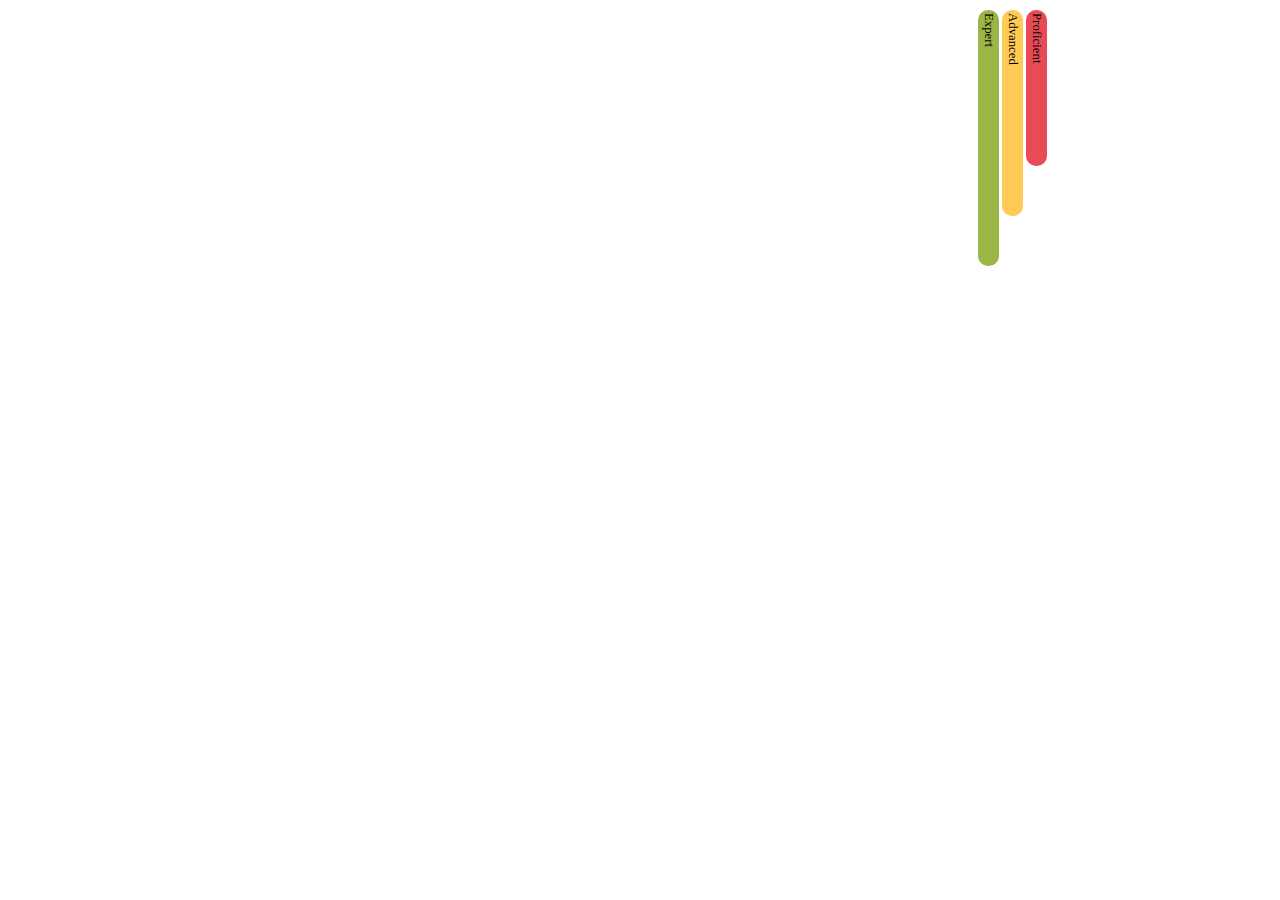
<file: key.htm>
<!doctype html>
<html lang=en>
<head>
	<meta charset=utf-8>
	<title>blah</title>
	
	<link rel="stylesheet" href="reset.css" type="text/css" media="screen" title="no title" charset="utf-8">
	<link rel="stylesheet" href="960.css" type="text/css" media="screen" title="no title" charset="utf-8">
	
	<style type="text/css" media="screen">
		#skills {
			position:relative;
		}
	
		#key {
			right:-50px;
			top:130px;
			height:20px;
			position:absolute;
			width:260px;
			-webkit-transform: rotate(90deg);
					-moz-transform: rotate(90deg);
		}
		
		.keyLine {
			-webkit-border-radius: 10px;
			-moz-border-radius: 10px;
			border-radius: 10px;
			padding:3px;
			margin-top:3px;
			
			font-size:.8em;
		}
		
		#prof {
			background-color:#e84b56;
			width:150px;
		}
		
		#adv {
			background-color:#ffcb54;
			width:200px;
		}
		
		#exp {
			background-color:#9bb645;
			width:250px;
		}
	</style>
</head>
<body>
	<div id='cont'>
		<div id='skills' class='container_12'>
			<div id='key'>
				<div id='prof' class='keyLine'>Proficient</div>
				<div id='adv' class='keyLine'>Advanced</div>
				<div id='exp' class='keyLine'>Expert</div>
			</div>
		</div>
	</div>
</body>
</html>
</file>
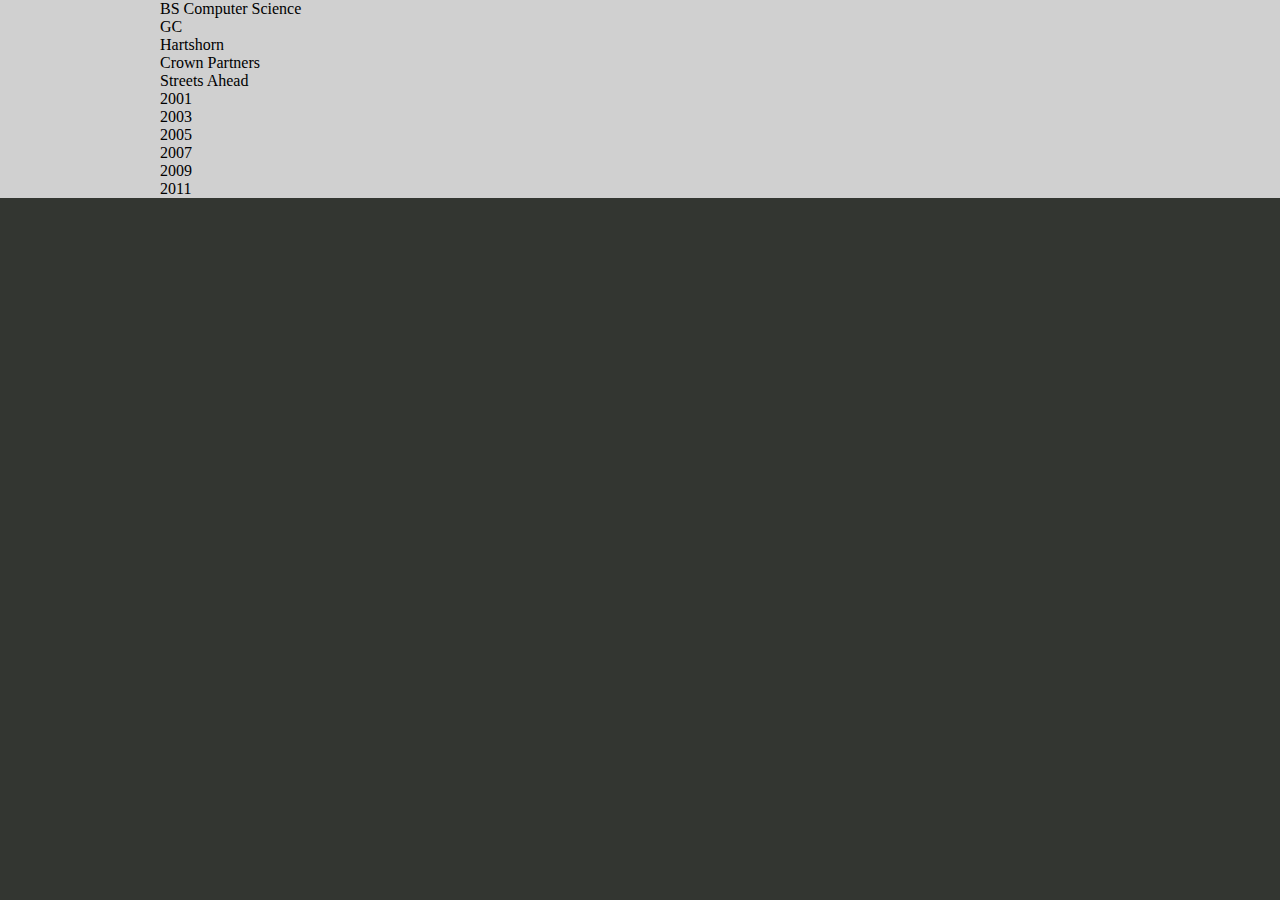
<file: timeline.htm>
<!doctype html>
<html lang=en>
<head>
	<meta charset=utf-8>
	<title>blah</title>
	
	<link rel="stylesheet" href="reset.css" type="text/css" media="screen" title="no title" charset="utf-8">
	<link rel="stylesheet" href="960.css" type="text/css" media="screen" title="no title" charset="utf-8">
	
	<style type="text/css" media="screen">
		body {
			background-color:#333631;
		}
		
		#timelinewrapper {
			background-color:#d0d0d0;
		}

	</style>
	
</head>
<body>
	<div id='timelinewrapper'>
		<div id='timeline' class='container_12'>
			<div class='line leftLine'></div>
			<div class='line rightLine'></div>
			
			<div id='bs' class='event eduevent'>BS Computer Science</div>
			<div id='grad' class='event eduevent'>GC</div>
			<div id='webdev' class='event workevent'>Hartshorn</div>
			<div id='crown' class='event eduevent'>Crown Partners</div>
			<div id='streets' class='event workevent'>Streets Ahead</div>
		</div>
	</div>
	
	<script type="text/javascript" charset="utf-8">
		var tl = document.getElementById('timeline');
		var start = 2001;
		for(var i = 0; i < 6; i++) {
			if(i < 5 && i > 0) {
				var line = 	document.createElement('div');
				line.className = 'line';
				line.style.left = i*192 + 'px';
				tl.appendChild(line);
			}
			
			var bottomLine = document.createElement('div');
			bottomLine.className = 'bottomLine';
			bottomLine.style.left = i*192 + 'px';
			tl.appendChild(bottomLine);
			
			var label = document.createElement('div');
			label.innerText = start + "";
			start += 2;
			label.className = 'label';
			label.style.left = ((i*192) - 25) + 'px';
			tl.appendChild(label)
		}

	</script>
	
</body>
</html>
</file>
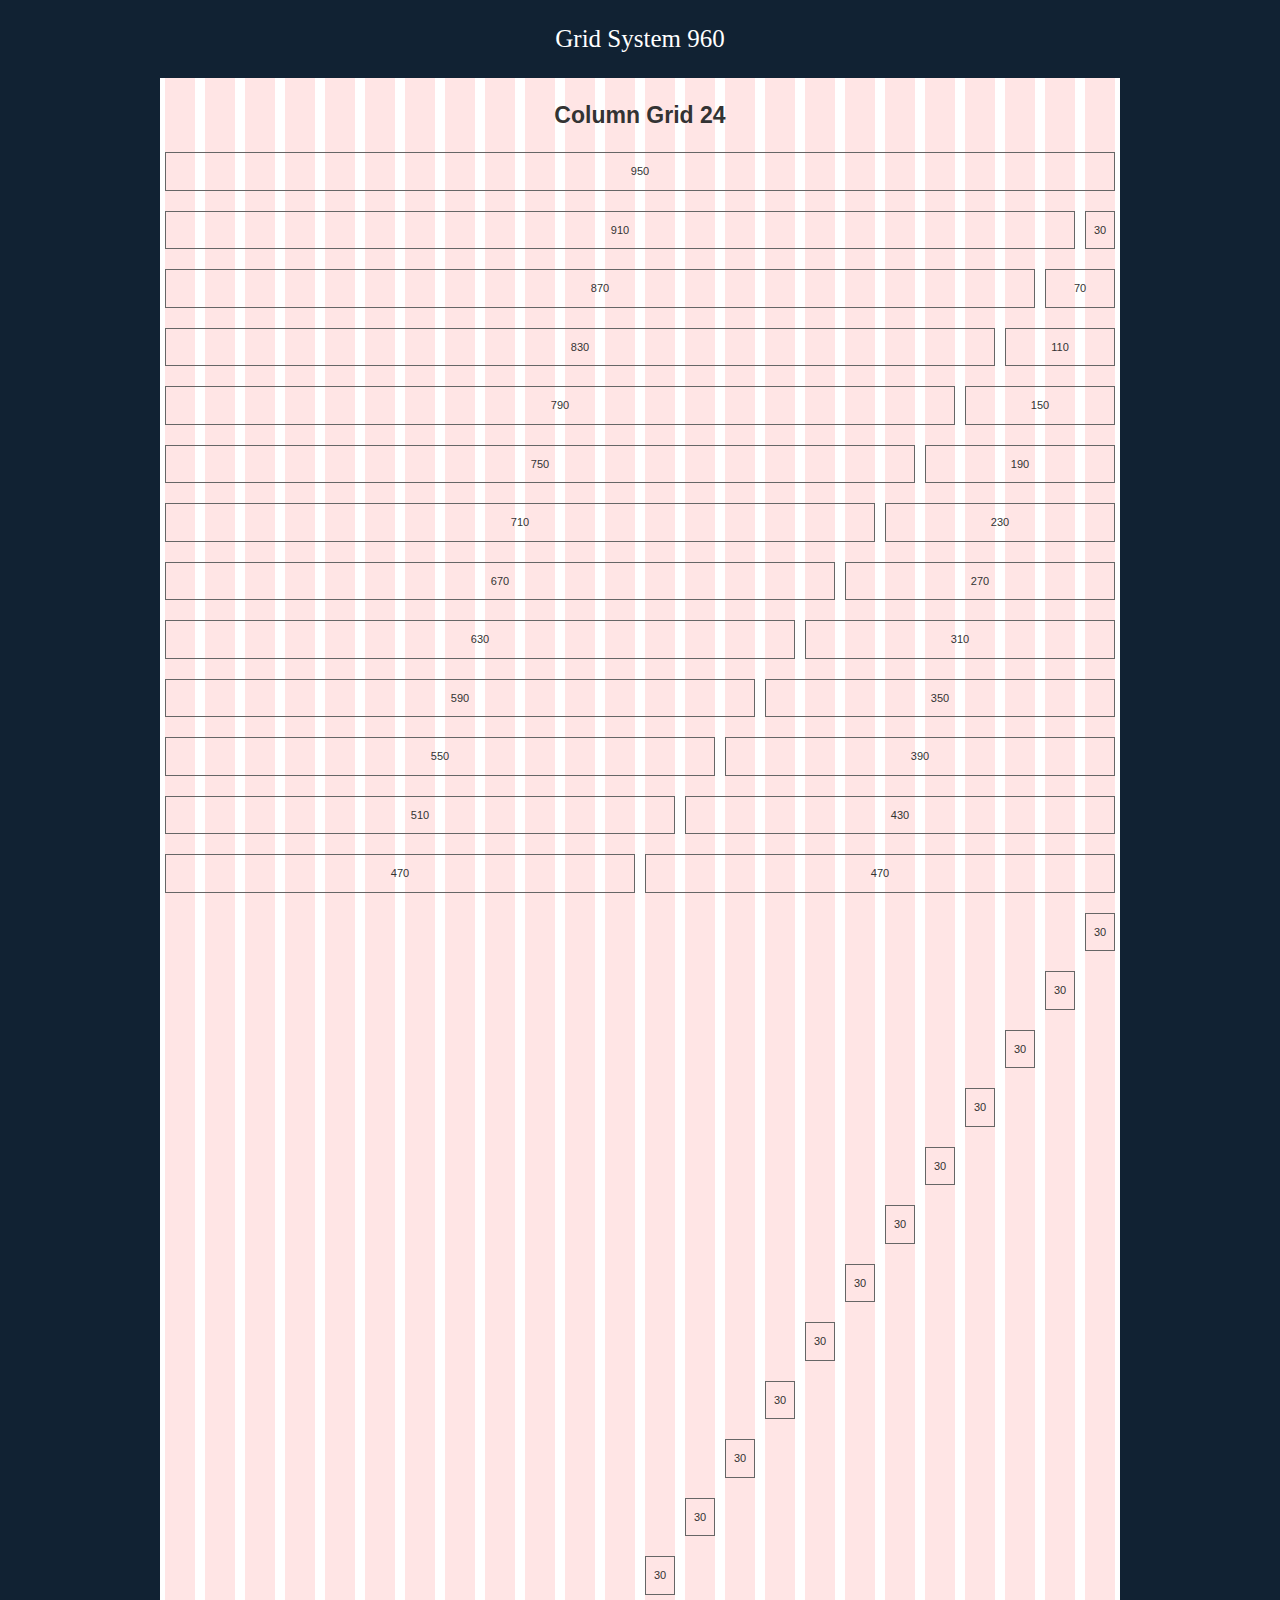
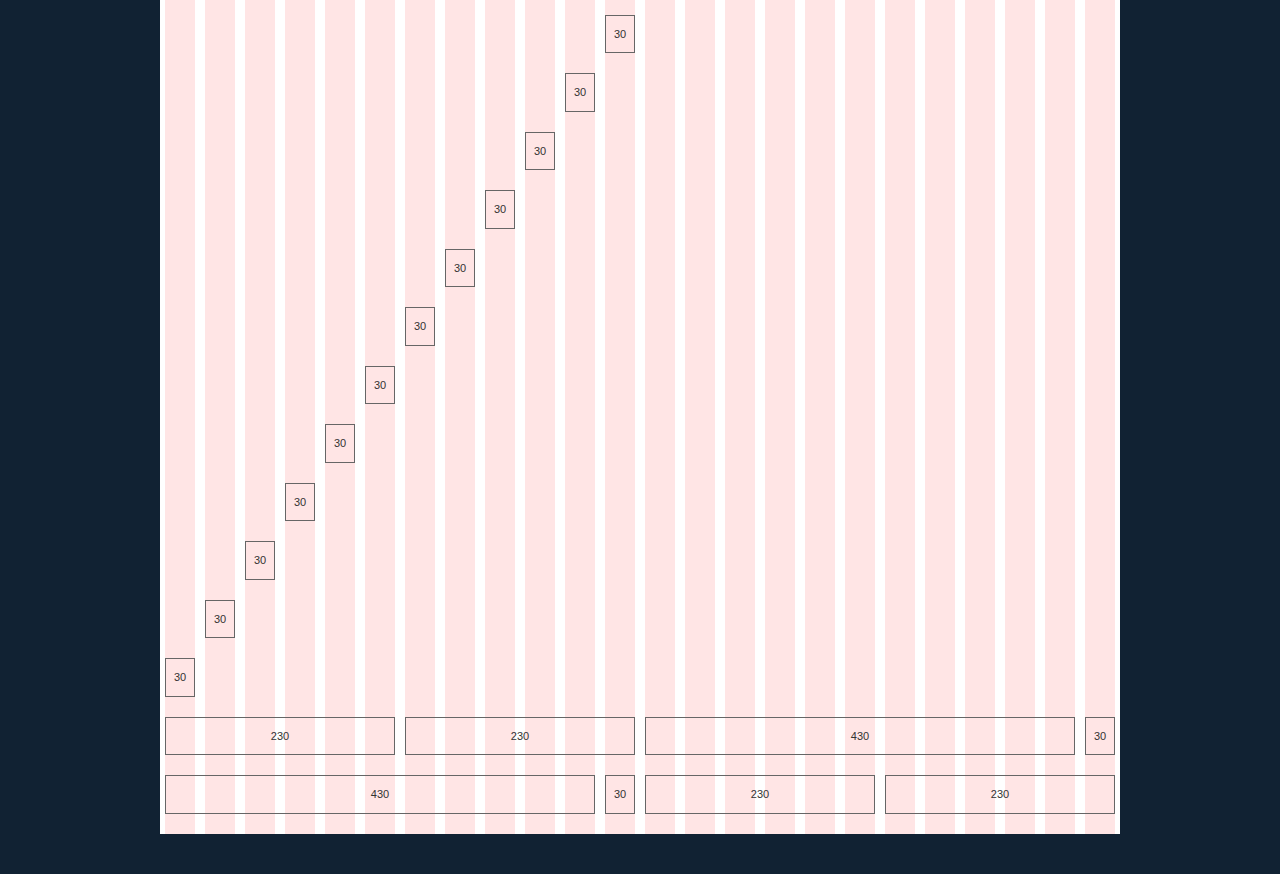
<file: nathansmith-960-Grid-System-8f3f49f/code/demo_24_col_rtl.html>
<!DOCTYPE html>
<html lang="en" dir="rtl">
<head>
<meta charset="utf-8" />
<title>960 Grid System &mdash; Demo</title>
<link rel="stylesheet" href="css/reset_rtl.css" />
<link rel="stylesheet" href="css/text_rtl.css" />
<link rel="stylesheet" href="css/960_24_col_rtl.css" />
<link rel="stylesheet" href="css/demo.css" />
</head>
<body>
<h1>
  <a href="http://960.gs/">960 Grid System</a>
</h1>
<div class="container_24">
  <h2>
    24 Column Grid
  </h2>
  <div class="grid_24">
    <p>
      950
    </p>
  </div>
  <!-- end .grid_24 -->
  <div class="clear"></div>
  <div class="grid_1">
    <p>
      30
    </p>
  </div>
  <!-- end .grid_1 -->
  <div class="grid_23">
    <p>
      910
    </p>
  </div>
  <!-- end .grid_23 -->
  <div class="clear"></div>
  <div class="grid_2">
    <p>
      70
    </p>
  </div>
  <!-- end .grid_2 -->
  <div class="grid_22">
    <p>
      870
    </p>
  </div>
  <!-- end .grid_2 -->
  <div class="clear"></div>
  <div class="grid_3">
    <p>
      110
    </p>
  </div>
  <!-- end .grid_3 -->
  <div class="grid_21">
    <p>
      830
    </p>
  </div>
  <!-- end .grid_21 -->
  <div class="clear"></div>
  <div class="grid_4">
    <p>
      150
    </p>
  </div>
  <!-- end .grid_4 -->
  <div class="grid_20">
    <p>
      790
    </p>
  </div>
  <!-- end .grid_20 -->
  <div class="clear"></div>
  <div class="grid_5">
    <p>
      190
    </p>
  </div>
  <!-- end .grid_5 -->
  <div class="grid_19">
    <p>
      750
    </p>
  </div>
  <!-- end .grid_19 -->
  <div class="clear"></div>
  <div class="grid_6">
    <p>
      230
    </p>
  </div>
  <!-- end .grid_6 -->
  <div class="grid_18">
    <p>
      710
    </p>
  </div>
  <!-- end .grid_18 -->
  <div class="clear"></div>
  <div class="grid_7">
    <p>
      270
    </p>
  </div>
  <!-- end .grid_7 -->
  <div class="grid_17">
    <p>
      670
    </p>
  </div>
  <!-- end .grid_17 -->
  <div class="clear"></div>
  <div class="grid_8">
    <p>
      310
    </p>
  </div>
  <!-- end .grid_8 -->
  <div class="grid_16">
    <p>
      630
    </p>
  </div>
  <!-- end .grid_16 -->
  <div class="clear"></div>
  <div class="grid_9">
    <p>
      350
    </p>
  </div>
  <!-- end .grid_9 -->
  <div class="grid_15">
    <p>
      590
    </p>
  </div>
  <!-- end .grid_15 -->
  <div class="clear"></div>
  <div class="grid_10">
    <p>
      390
    </p>
  </div>
  <!-- end .grid_10 -->
  <div class="grid_14">
    <p>
      550
    </p>
  </div>
  <!-- end .grid_14 -->
  <div class="clear"></div>
  <div class="grid_11">
    <p>
      430
    </p>
  </div>
  <!-- end .grid_11 -->
  <div class="grid_13">
    <p>
      510
    </p>
  </div>
  <!-- end .grid_13 -->
  <div class="clear"></div>
  <div class="grid_12">
    <p>
      470
    </p>
  </div>
  <!-- end .grid_12 -->
  <div class="grid_12">
    <p>
      470
    </p>
  </div>
  <!-- end .grid_12 -->
  <div class="clear"></div>
  <div class="grid_1 suffix_23">
    <p>
      30
    </p>
  </div>
  <!-- end .grid_1.suffix_23 -->
  <div class="clear"></div>
  <div class="grid_1 prefix_1 suffix_22">
    <p>
      30
    </p>
  </div>
  <!-- end .grid_1.prefix_1.suffix_22 -->
  <div class="clear"></div>
  <div class="grid_1 prefix_2 suffix_21">
    <p>
      30
    </p>
  </div>
  <!-- end .grid_1.prefix_2.suffix_21 -->
  <div class="clear"></div>
  <div class="grid_1 prefix_3 suffix_20">
    <p>
      30
    </p>
  </div>
  <!-- end .grid_1.prefix_3.suffix_20 -->
  <div class="clear"></div>
  <div class="grid_1 prefix_4 suffix_19">
    <p>
      30
    </p>
  </div>
  <!-- end .grid_1.prefix_4.suffix_19 -->
  <div class="clear"></div>
  <div class="grid_1 prefix_5 suffix_18">
    <p>
      30
    </p>
  </div>
  <!-- end .grid_1.prefix_5.suffix_18 -->
  <div class="clear"></div>
  <div class="grid_1 prefix_6 suffix_17">
    <p>
      30
    </p>
  </div>
  <!-- end .grid_1.prefix_6.suffix_17 -->
  <div class="clear"></div>
  <div class="grid_1 prefix_7 suffix_16">
    <p>
      30
    </p>
  </div>
  <!-- end .grid_1.prefix_7.suffix_16 -->
  <div class="clear"></div>
  <div class="grid_1 prefix_8 suffix_15">
    <p>
      30
    </p>
  </div>
  <!-- end .grid_1.prefix_8.suffix_15 -->
  <div class="clear"></div>
  <div class="grid_1 prefix_9 suffix_14">
    <p>
      30
    </p>
  </div>
  <!-- end .grid_1.prefix_9.suffix_14 -->
  <div class="clear"></div>
  <div class="grid_1 prefix_10 suffix_13">
    <p>
      30
    </p>
  </div>
  <!-- end .grid_1.prefix_10.suffix_13 -->
  <div class="clear"></div>
  <div class="grid_1 prefix_11 suffix_12">
    <p>
      30
    </p>
  </div>
  <!-- end .grid_1.prefix_11.suffix_12 -->
  <div class="grid_1 prefix_12 suffix_11">
    <p>
      30
    </p>
  </div>
  <!-- end .grid_1.prefix_12.suffix_11 -->
  <div class="clear"></div>
  <div class="grid_1 prefix_13 suffix_10">
    <p>
      30
    </p>
  </div>
  <!-- end .grid_1.prefix_13.suffix_10 -->
  <div class="clear"></div>
  <div class="grid_1 prefix_14 suffix_9">
    <p>
      30
    </p>
  </div>
  <!-- end .grid_1.prefix_14.suffix_9 -->
  <div class="clear"></div>
  <div class="grid_1 prefix_15 suffix_8">
    <p>
      30
    </p>
  </div>
  <!-- end .grid_1.prefix_15.suffix_8 -->
  <div class="clear"></div>
  <div class="grid_1 prefix_16 suffix_7">
    <p>
      30
    </p>
  </div>
  <!-- end .grid_1.prefix_16.suffix_7 -->
  <div class="clear"></div>
  <div class="grid_1 prefix_17 suffix_6">
    <p>
      30
    </p>
  </div>
  <!-- end .grid_1.prefix_17.suffix_6 -->
  <div class="clear"></div>
  <div class="grid_1 prefix_18 suffix_5">
    <p>
      30
    </p>
  </div>
  <!-- end .grid_1.prefix_18.suffix_5 -->
  <div class="clear"></div>
  <div class="grid_1 prefix_19 suffix_4">
    <p>
      30
    </p>
  </div>
  <!-- end .grid_1.prefix_19.suffix_4 -->
  <div class="clear"></div>
  <div class="grid_1 prefix_20 suffix_3">
    <p>
      30
    </p>
  </div>
  <!-- end .grid_1.prefix_20.suffix_3 -->
  <div class="clear"></div>
  <div class="grid_1 prefix_21 suffix_2">
    <p>
      30
    </p>
  </div>
  <!-- end .grid_1.prefix_21.suffix_2 -->
  <div class="clear"></div>
  <div class="grid_1 prefix_22 suffix_1">
    <p>
      30
    </p>
  </div>
  <!-- end .grid_1.prefix_22.suffix_1 -->
  <div class="clear"></div>
  <div class="grid_1 prefix_23">
    <p>
      30
    </p>
  </div>
  <!-- end .grid_1.prefix_23 -->
  <div class="clear"></div>
  <div class="grid_12 push_12">
    <div class="grid_6 alpha">
      <p>
        230
      </p>
    </div>
    <!-- end .grid_6.alpha -->
    <div class="grid_6 omega">
      <p>
        230
      </p>
    </div>
    <!-- end .grid_6.omega -->
    <div class="clear"></div>
    <div class="grid_1 alpha">
      <p>
        30
      </p>
    </div>
    <!-- end .grid_1.alpha -->
    <div class="grid_11 omega">
      <p>
        430
      </p>
    </div>
    <!-- end .grid_11.omega -->
  </div>
  <!-- end .grid_12.push_12 -->
  <div class="grid_12 pull_12">
    <div class="grid_1 alpha">
      <p>
        30
      </p>
    </div>
    <!-- end .grid_1.alpha -->
    <div class="grid_11 omega">
      <p>
        430
      </p>
    </div>
    <!-- end .grid_11.omega -->
    <div class="clear"></div>
    <div class="grid_6 alpha">
      <p>
        230
      </p>
    </div>
    <!-- end .grid_6.alpha -->
    <div class="grid_6 omega">
      <p>
        230
      </p>
    </div>
    <!-- end .grid_6.omega -->
  </div>
  <!-- end .grid_12.pull_12 -->
</div>
<!-- end .container_24 -->
</body>
</html>
</file>
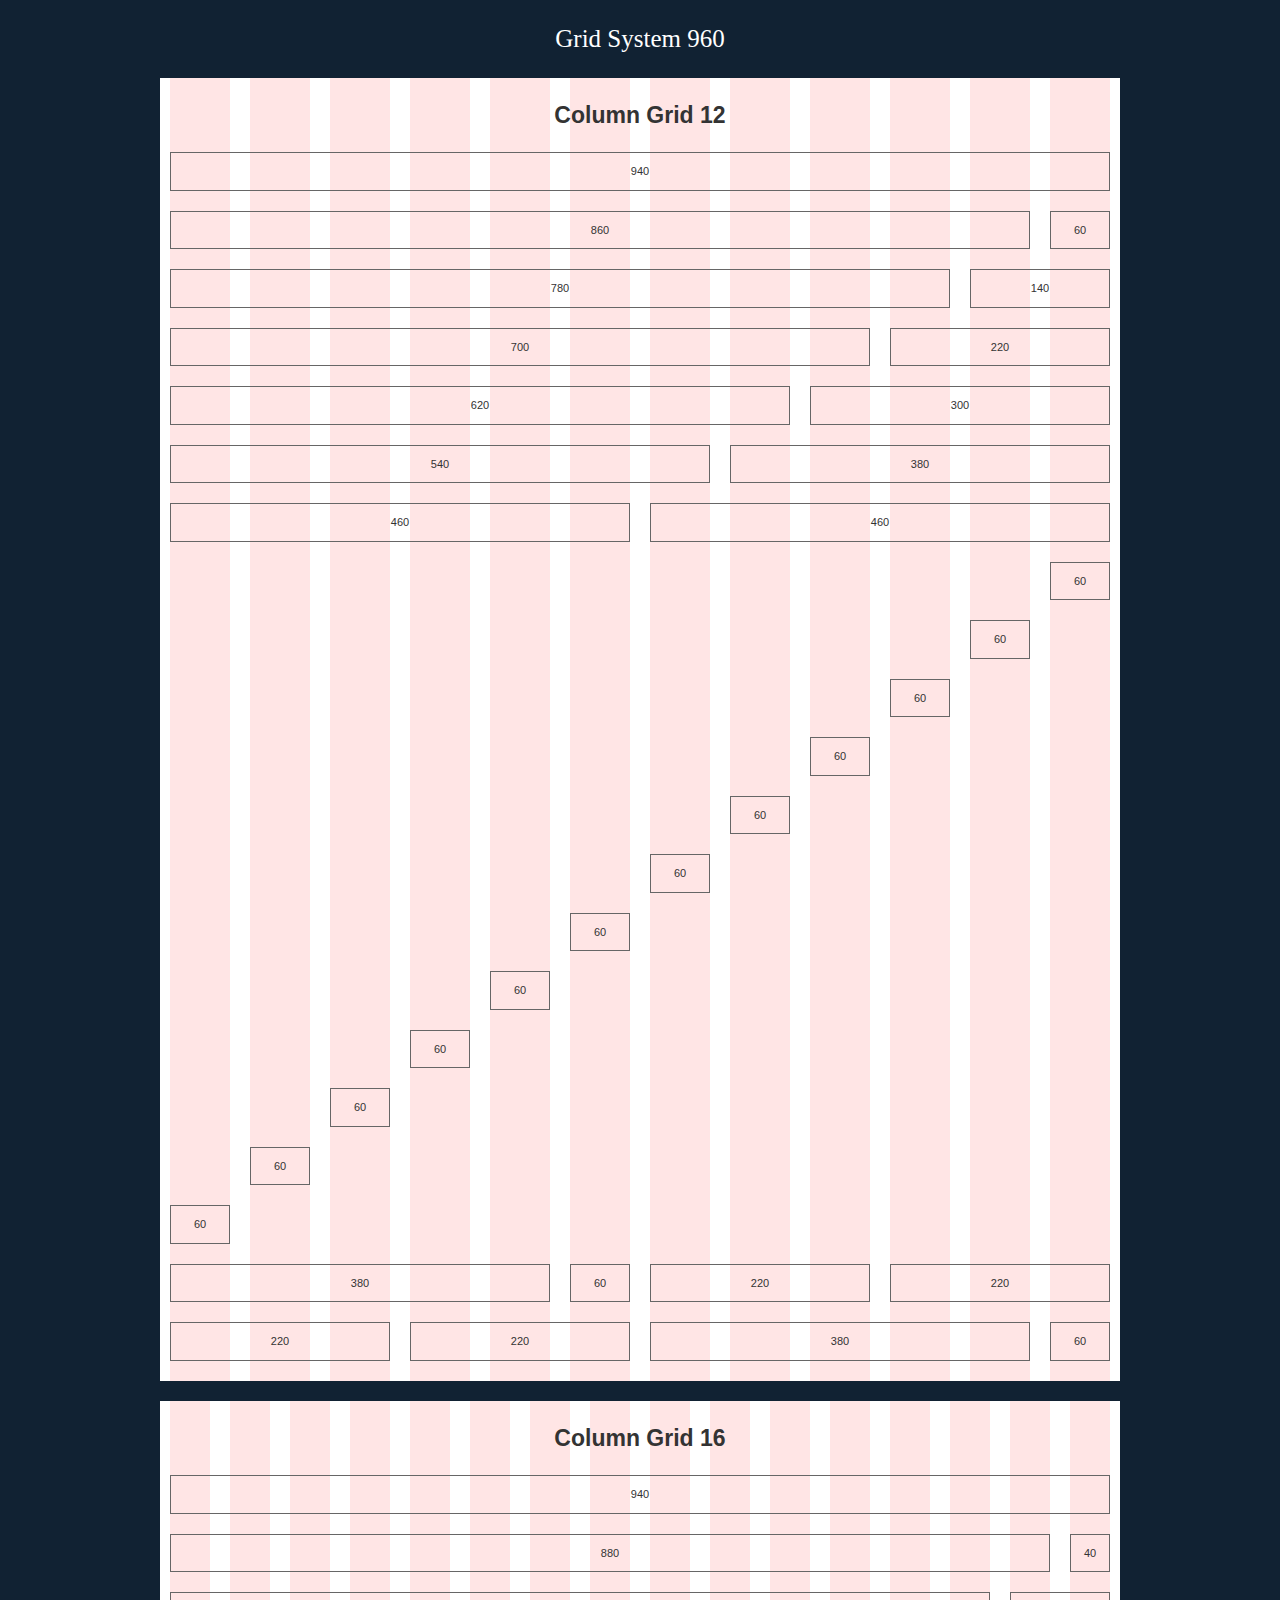
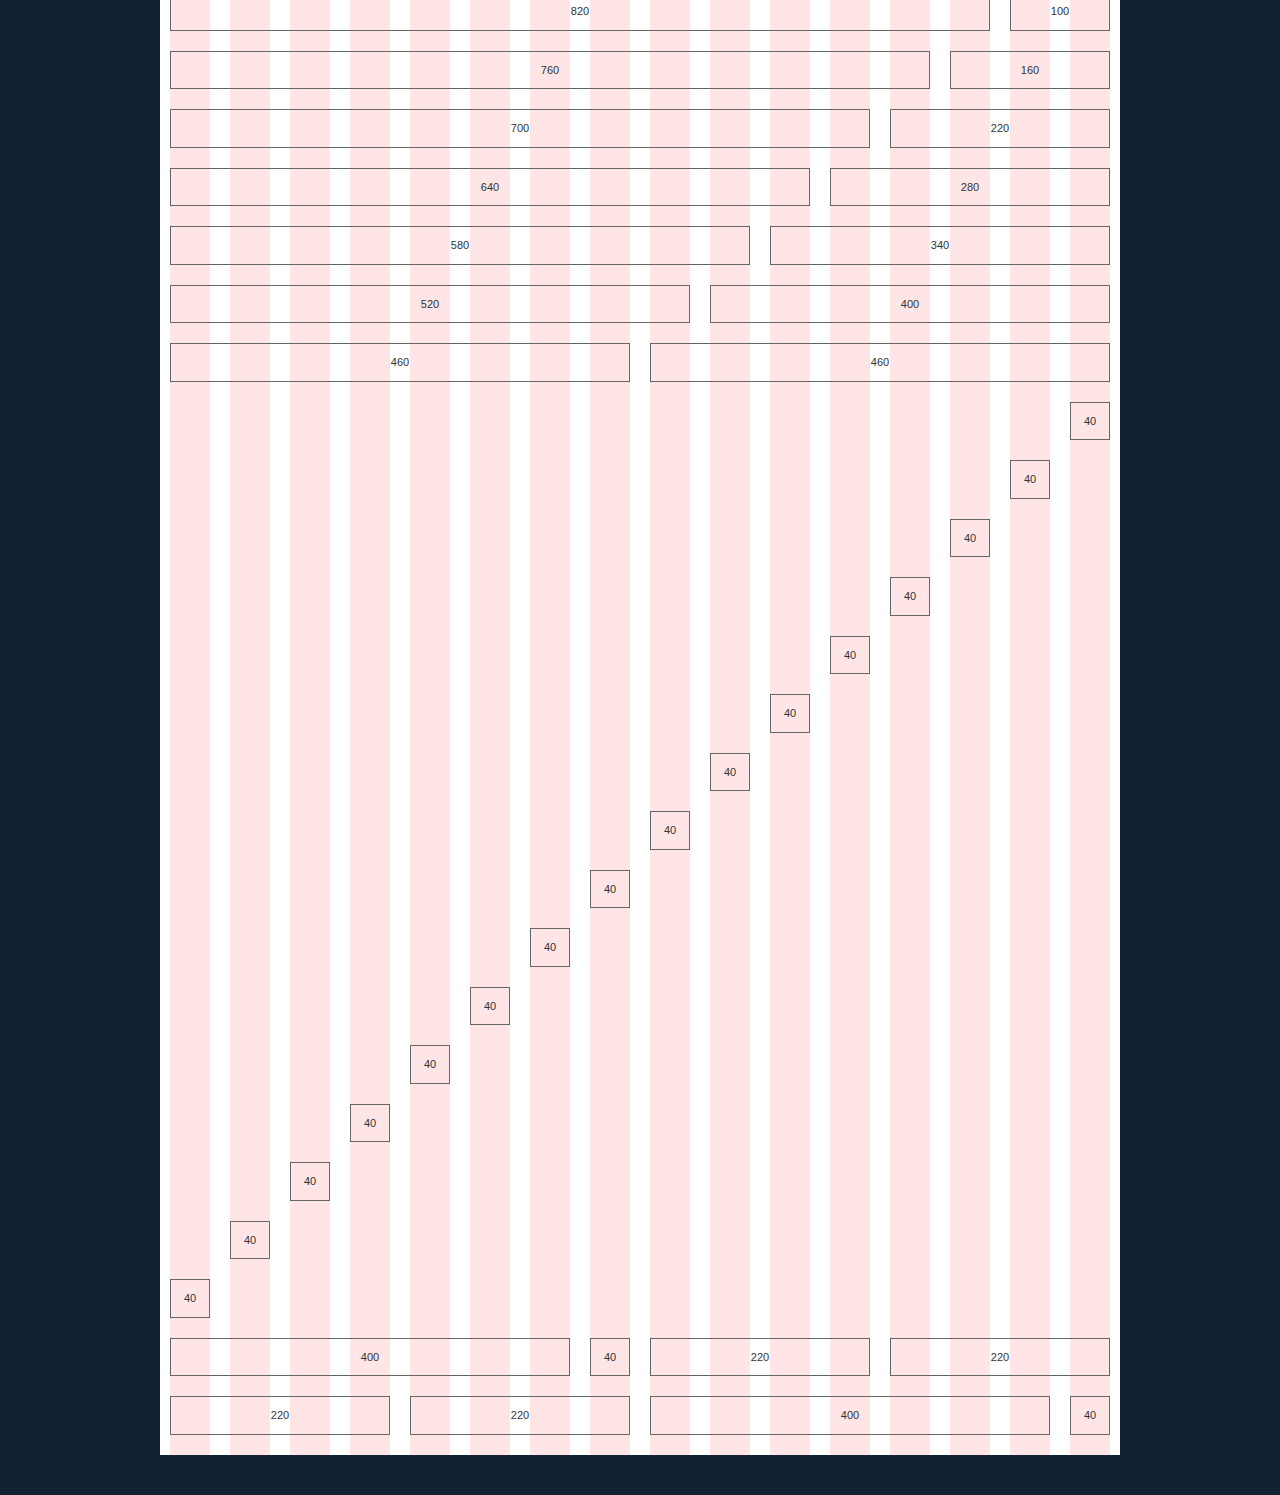
<file: nathansmith-960-Grid-System-8f3f49f/code/demo_rtl.html>
<!DOCTYPE html>
<html lang="en" dir="rtl">
<head>
<meta charset="utf-8" />
<title>960 Grid System &mdash; Demo</title>
<link rel="stylesheet" href="css/reset_rtl.css" />
<link rel="stylesheet" href="css/text_rtl.css" />
<link rel="stylesheet" href="css/960_rtl.css" />
<link rel="stylesheet" href="css/demo.css" />
</head>
<body>
<h1>
  <a href="http://960.gs/">960 Grid System</a>
</h1>
<div class="container_12">
  <h2>
    12 Column Grid
  </h2>
  <div class="grid_12">
    <p>
      940
    </p>
  </div>
  <!-- end .grid_12 -->
  <div class="clear"></div>
  <div class="grid_1">
    <p>
      60
    </p>
  </div>
  <!-- end .grid_1 -->
  <div class="grid_11">
    <p>
      860
    </p>
  </div>
  <!-- end .grid_11 -->
  <div class="clear"></div>
  <div class="grid_2">
    <p>
      140
    </p>
  </div>
  <!-- end .grid_2 -->
  <div class="grid_10">
    <p>
      780
    </p>
  </div>
  <!-- end .grid_10 -->
  <div class="clear"></div>
  <div class="grid_3">
    <p>
      220
    </p>
  </div>
  <!-- end .grid_3 -->
  <div class="grid_9">
    <p>
      700
    </p>
  </div>
  <!-- end .grid_9 -->
  <div class="clear"></div>
  <div class="grid_4">
    <p>
      300
    </p>
  </div>
  <!-- end .grid_4 -->
  <div class="grid_8">
    <p>
      620
    </p>
  </div>
  <!-- end .grid_8 -->
  <div class="clear"></div>
  <div class="grid_5">
    <p>
      380
    </p>
  </div>
  <!-- end .grid_5 -->
  <div class="grid_7">
    <p>
      540
    </p>
  </div>
  <!-- end .grid_7 -->
  <div class="clear"></div>
  <div class="grid_6">
    <p>
      460
    </p>
  </div>
  <!-- end .grid_6 -->
  <div class="grid_6">
    <p>
      460
    </p>
  </div>
  <!-- end .grid_6 -->
  <div class="clear"></div>
  <div class="grid_1 suffix_11">
    <p>
      60
    </p>
  </div>
  <!-- end .grid_1.suffix_11 -->
  <div class="clear"></div>
  <div class="grid_1 prefix_1 suffix_10">
    <p>
      60
    </p>
  </div>
  <!-- end .grid_1.prefix_1.suffix_10 -->
  <div class="clear"></div>
  <div class="grid_1 prefix_2 suffix_9">
    <p>
      60
    </p>
  </div>
  <!-- end .grid_1.prefix_2.suffix_9 -->
  <div class="clear"></div>
  <div class="grid_1 prefix_3 suffix_8">
    <p>
      60
    </p>
  </div>
  <!-- end .grid_1.prefix_3.suffix_8 -->
  <div class="clear"></div>
  <div class="grid_1 prefix_4 suffix_7">
    <p>
      60
    </p>
  </div>
  <!-- end .grid_1.prefix_4.suffix_7 -->
  <div class="clear"></div>
  <div class="grid_1 prefix_5 suffix_6">
    <p>
      60
    </p>
  </div>
  <!-- end .grid_1.prefix_5.suffix_6 -->
  <div class="clear"></div>
  <div class="grid_1 prefix_6 suffix_5">
    <p>
      60
    </p>
  </div>
  <!-- end .grid_1.prefix_6.suffix_5 -->
  <div class="clear"></div>
  <div class="grid_1 prefix_7 suffix_4">
    <p>
      60
    </p>
  </div>
  <!-- end .grid_1.prefix_7.suffix_4 -->
  <div class="clear"></div>
  <div class="grid_1 prefix_8 suffix_3">
    <p>
      60
    </p>
  </div>
  <!-- end .grid_1.prefix_8.suffix_3 -->
  <div class="clear"></div>
  <div class="grid_1 prefix_9 suffix_2">
    <p>
      60
    </p>
  </div>
  <!-- end .grid_1.prefix_9.suffix_2 -->
  <div class="clear"></div>
  <div class="grid_1 prefix_10 suffix_1">
    <p>
      60
    </p>
  </div>
  <!-- end .grid_1.prefix_10.suffix_1 -->
  <div class="clear"></div>
  <div class="grid_1 prefix_11">
    <p>
      60
    </p>
  </div>
  <!-- end .grid_1.prefix_11 -->
  <div class="clear"></div>
  <div class="grid_6 push_6">
    <div class="grid_1 alpha">
      <p>
        60
      </p>
    </div>
    <!-- end .grid_1.alpha -->
    <div class="grid_5 omega">
      <p>
        380
      </p>
    </div>
    <!-- end .grid_5.omega -->
    <div class="clear"></div>
    <div class="grid_3 alpha">
      <p>
        220
      </p>
    </div>
    <!-- end .grid_3.alpha -->
    <div class="grid_3 omega">
      <p>
        220
      </p>
    </div>
    <!-- end .grid_3.omega -->
  </div>
  <!-- end .grid_6.push_6 -->
  <div class="grid_6 pull_6">
    <div class="grid_3 alpha">
      <p>
        220
      </p>
    </div>
    <!-- end .grid_3.alpha -->
    <div class="grid_3 omega">
      <p>
        220
      </p>
    </div>
    <!-- end .grid_3.omega -->
    <div class="clear"></div>
    <div class="grid_1 alpha">
      <p>
        60
      </p>
    </div>
    <!-- end .grid_1.alpha -->
    <div class="grid_5 omega">
      <p>
        380
      </p>
    </div>
    <!-- end .grid_5.omega -->
  </div>
  <!-- end .grid_6.pull_6 -->
</div>
<!-- end .container_12 -->
<div class="container_16">
  <h2>
    16 Column Grid
  </h2>
  <div class="grid_16">
    <p>
      940
    </p>
  </div>
  <!-- end .grid_16 -->
  <div class="clear"></div>
  <div class="grid_1">
    <p>
      40
    </p>
  </div>
  <!-- end .grid_1 -->
  <div class="grid_15">
    <p>
      880
    </p>
  </div>
  <!-- end .grid_15 -->
  <div class="clear"></div>
  <div class="grid_2">
    <p>
      100
    </p>
  </div>
  <!-- end .grid_2 -->
  <div class="grid_14">
    <p>
      820
    </p>
  </div>
  <!-- end .grid_14 -->
  <div class="clear"></div>
  <div class="grid_3">
    <p>
      160
    </p>
  </div>
  <!-- end .grid_3 -->
  <div class="grid_13">
    <p>
      760
    </p>
  </div>
  <!-- end .grid_13 -->
  <div class="clear"></div>
  <div class="grid_4">
    <p>
      220
    </p>
  </div>
  <!-- end .grid_4 -->
  <div class="grid_12">
    <p>
      700
    </p>
  </div>
  <!-- end .grid_12 -->
  <div class="clear"></div>
  <div class="grid_5">
    <p>
      280
    </p>
  </div>
  <!-- end .grid_5 -->
  <div class="grid_11">
    <p>
      640
    </p>
  </div>
  <!-- end .grid_11 -->
  <div class="clear"></div>
  <div class="grid_6">
    <p>
      340
    </p>
  </div>
  <!-- end .grid_6 -->
  <div class="grid_10">
    <p>
      580
    </p>
  </div>
  <!-- end .grid_10 -->
  <div class="clear"></div>
  <div class="grid_7">
    <p>
      400
    </p>
  </div>
  <!-- end .grid_7 -->
  <div class="grid_9">
    <p>
      520
    </p>
  </div>
  <!-- end .grid_9 -->
  <div class="clear"></div>
  <div class="grid_8">
    <p>
      460
    </p>
  </div>
  <!-- end .grid_8 -->
  <div class="grid_8">
    <p>
      460
    </p>
  </div>
  <!-- end .grid_8 -->
  <div class="clear"></div>
  <div class="grid_1 suffix_15">
    <p>
      40
    </p>
  </div>
  <!-- end .grid_1.suffix_15 -->
  <div class="clear"></div>
  <div class="grid_1 prefix_1 suffix_14">
    <p>
      40
    </p>
  </div>
  <!-- end .grid_1.prefix_1.suffix_14 -->
  <div class="clear"></div>
  <div class="grid_1 prefix_2 suffix_13">
    <p>
      40
    </p>
  </div>
  <!-- end .grid_1.prefix_2.suffix_13 -->
  <div class="clear"></div>
  <div class="grid_1 prefix_3 suffix_12">
    <p>
      40
    </p>
  </div>
  <!-- end .grid_1.prefix_3.suffix_12 -->
  <div class="clear"></div>
  <div class="grid_1 prefix_4 suffix_11">
    <p>
      40
    </p>
  </div>
  <!-- end .grid_1.prefix_4.suffix_11 -->
  <div class="clear"></div>
  <div class="grid_1 prefix_5 suffix_10">
    <p>
      40
    </p>
  </div>
  <!-- end .grid_1.prefix_5.suffix_10 -->
  <div class="clear"></div>
  <div class="grid_1 prefix_6 suffix_9">
    <p>
      40
    </p>
  </div>
  <!-- end .grid_1.prefix_6.suffix_9 -->
  <div class="clear"></div>
  <div class="grid_1 prefix_7 suffix_8">
    <p>
      40
    </p>
  </div>
  <!-- end .grid_1.prefix_7.suffix_8 -->
  <div class="clear"></div>
  <div class="grid_1 prefix_8 suffix_7">
    <p>
      40
    </p>
  </div>
  <!-- end .grid_1.prefix_8.suffix_7 -->
  <div class="clear"></div>
  <div class="grid_1 prefix_9 suffix_6">
    <p>
      40
    </p>
  </div>
  <!-- end .grid_1.prefix_9.suffix_6 -->
  <div class="clear"></div>
  <div class="grid_1 prefix_10 suffix_5">
    <p>
      40
    </p>
  </div>
  <!-- end .grid_1.prefix_10.suffix_5 -->
  <div class="clear"></div>
  <div class="grid_1 prefix_11 suffix_4">
    <p>
      40
    </p>
  </div>
  <!-- end .grid_1.prefix_11.suffix_4 -->
  <div class="clear"></div>
  <div class="grid_1 prefix_12 suffix_3">
    <p>
      40
    </p>
  </div>
  <!-- end .grid_1.prefix_12.suffix_3 -->
  <div class="clear"></div>
  <div class="grid_1 prefix_13 suffix_2">
    <p>
      40
    </p>
  </div>
  <!-- end .grid_1.prefix_13.suffix_2 -->
  <div class="clear"></div>
  <div class="grid_1 prefix_14 suffix_1">
    <p>
      40
    </p>
  </div>
  <!-- end .grid_1.prefix_14.suffix_1 -->
  <div class="clear"></div>
  <div class="grid_1 prefix_15">
    <p>
      40
    </p>
  </div>
  <!-- end .grid_1.prefix_15 -->
  <div class="clear"></div>
  <div class="grid_8 push_8">
    <div class="grid_1 alpha">
      <p>
        40
      </p>
    </div>
    <!-- end .grid_1.alpha -->
    <div class="grid_7 omega">
      <p>
        400
      </p>
    </div>
    <!-- end .grid_7.omega -->
    <div class="clear"></div>
    <div class="grid_4 alpha">
      <p>
        220
      </p>
    </div>
    <!-- end .grid_4.alpha -->
    <div class="grid_4 omega">
      <p>
        220
      </p>
    </div>
    <!-- end .grid_4.omega -->
  </div>
  <!-- end .grid_8.push_8 -->
  <div class="grid_8 pull_8">
    <div class="grid_4 alpha">
      <p>
        220
      </p>
    </div>
    <!-- end .grid_4.alpha -->
    <div class="grid_4 omega">
      <p>
        220
      </p>
    </div>
    <!-- end .grid_4.omega -->
    <div class="clear"></div>
    <div class="grid_1 alpha">
      <p>
        40
      </p>
    </div>
    <!-- end .grid_1.alpha -->
    <div class="grid_7 omega">
      <p>
        400
      </p>
    </div>
    <!-- end .grid_7.omega -->
  </div>
  <!-- end .grid_8.pull_8 -->
</div>
<!-- end .container_16 -->
</body>
</html>
</file>
<file: 960.css>
/*
  960 Grid System ~ Core CSS.
  Learn more ~ http://960.gs/

  Licensed under GPL and MIT.
*/

/*
  Forces backgrounds to span full width,
  even if there is horizontal scrolling.
  Increase this if your layout is wider.

  Note: IE6 works fine without this fix.
*/

body {
  min-width: 960px;
}

/* `Container
----------------------------------------------------------------------------------------------------*/

.container_12,
.container_16 {
  margin-left: auto;
  margin-right: auto;
  width: 960px;
}

/* `Grid >> Global
----------------------------------------------------------------------------------------------------*/

.grid_1,
.grid_2,
.grid_3,
.grid_4,
.grid_5,
.grid_6,
.grid_7,
.grid_8,
.grid_9,
.grid_10,
.grid_11,
.grid_12,
.grid_13,
.grid_14,
.grid_15,
.grid_16 {
  display: inline;
  float: left;
  margin-left: 10px;
  margin-right: 10px;
}

.push_1, .pull_1,
.push_2, .pull_2,
.push_3, .pull_3,
.push_4, .pull_4,
.push_5, .pull_5,
.push_6, .pull_6,
.push_7, .pull_7,
.push_8, .pull_8,
.push_9, .pull_9,
.push_10, .pull_10,
.push_11, .pull_11,
.push_12, .pull_12,
.push_13, .pull_13,
.push_14, .pull_14,
.push_15, .pull_15 {
  position: relative;
}

.container_12 .grid_3,
.container_16 .grid_4 {
  width: 220px;
}

.container_12 .grid_6,
.container_16 .grid_8 {
  width: 460px;
}

.container_12 .grid_9,
.container_16 .grid_12 {
  width: 700px;
}

.container_12 .grid_12,
.container_16 .grid_16 {
  width: 940px;
}

/* `Grid >> Children (Alpha ~ First, Omega ~ Last)
----------------------------------------------------------------------------------------------------*/

.alpha {
  margin-left: 0;
}

.omega {
  margin-right: 0;
}

/* `Grid >> 12 Columns
----------------------------------------------------------------------------------------------------*/

.container_12 .grid_1 {
  width: 60px;
}

.container_12 .grid_2 {
  width: 140px;
}

.container_12 .grid_4 {
  width: 300px;
}

.container_12 .grid_5 {
  width: 380px;
}

.container_12 .grid_7 {
  width: 540px;
}

.container_12 .grid_8 {
  width: 620px;
}

.container_12 .grid_10 {
  width: 780px;
}

.container_12 .grid_11 {
  width: 860px;
}

/* `Grid >> 16 Columns
----------------------------------------------------------------------------------------------------*/

.container_16 .grid_1 {
  width: 40px;
}

.container_16 .grid_2 {
  width: 100px;
}

.container_16 .grid_3 {
  width: 160px;
}

.container_16 .grid_5 {
  width: 280px;
}

.container_16 .grid_6 {
  width: 340px;
}

.container_16 .grid_7 {
  width: 400px;
}

.container_16 .grid_9 {
  width: 520px;
}

.container_16 .grid_10 {
  width: 580px;
}

.container_16 .grid_11 {
  width: 640px;
}

.container_16 .grid_13 {
  width: 760px;
}

.container_16 .grid_14 {
  width: 820px;
}

.container_16 .grid_15 {
  width: 880px;
}

/* `Prefix Extra Space >> Global
----------------------------------------------------------------------------------------------------*/

.container_12 .prefix_3,
.container_16 .prefix_4 {
  padding-left: 240px;
}

.container_12 .prefix_6,
.container_16 .prefix_8 {
  padding-left: 480px;
}

.container_12 .prefix_9,
.container_16 .prefix_12 {
  padding-left: 720px;
}

/* `Prefix Extra Space >> 12 Columns
----------------------------------------------------------------------------------------------------*/

.container_12 .prefix_1 {
  padding-left: 80px;
}

.container_12 .prefix_2 {
  padding-left: 160px;
}

.container_12 .prefix_4 {
  padding-left: 320px;
}

.container_12 .prefix_5 {
  padding-left: 400px;
}

.container_12 .prefix_7 {
  padding-left: 560px;
}

.container_12 .prefix_8 {
  padding-left: 640px;
}

.container_12 .prefix_10 {
  padding-left: 800px;
}

.container_12 .prefix_11 {
  padding-left: 880px;
}

/* `Prefix Extra Space >> 16 Columns
----------------------------------------------------------------------------------------------------*/

.container_16 .prefix_1 {
  padding-left: 60px;
}

.container_16 .prefix_2 {
  padding-left: 120px;
}

.container_16 .prefix_3 {
  padding-left: 180px;
}

.container_16 .prefix_5 {
  padding-left: 300px;
}

.container_16 .prefix_6 {
  padding-left: 360px;
}

.container_16 .prefix_7 {
  padding-left: 420px;
}

.container_16 .prefix_9 {
  padding-left: 540px;
}

.container_16 .prefix_10 {
  padding-left: 600px;
}

.container_16 .prefix_11 {
  padding-left: 660px;
}

.container_16 .prefix_13 {
  padding-left: 780px;
}

.container_16 .prefix_14 {
  padding-left: 840px;
}

.container_16 .prefix_15 {
  padding-left: 900px;
}

/* `Suffix Extra Space >> Global
----------------------------------------------------------------------------------------------------*/

.container_12 .suffix_3,
.container_16 .suffix_4 {
  padding-right: 240px;
}

.container_12 .suffix_6,
.container_16 .suffix_8 {
  padding-right: 480px;
}

.container_12 .suffix_9,
.container_16 .suffix_12 {
  padding-right: 720px;
}

/* `Suffix Extra Space >> 12 Columns
----------------------------------------------------------------------------------------------------*/

.container_12 .suffix_1 {
  padding-right: 80px;
}

.container_12 .suffix_2 {
  padding-right: 160px;
}

.container_12 .suffix_4 {
  padding-right: 320px;
}

.container_12 .suffix_5 {
  padding-right: 400px;
}

.container_12 .suffix_7 {
  padding-right: 560px;
}

.container_12 .suffix_8 {
  padding-right: 640px;
}

.container_12 .suffix_10 {
  padding-right: 800px;
}

.container_12 .suffix_11 {
  padding-right: 880px;
}

/* `Suffix Extra Space >> 16 Columns
----------------------------------------------------------------------------------------------------*/

.container_16 .suffix_1 {
  padding-right: 60px;
}

.container_16 .suffix_2 {
  padding-right: 120px;
}

.container_16 .suffix_3 {
  padding-right: 180px;
}

.container_16 .suffix_5 {
  padding-right: 300px;
}

.container_16 .suffix_6 {
  padding-right: 360px;
}

.container_16 .suffix_7 {
  padding-right: 420px;
}

.container_16 .suffix_9 {
  padding-right: 540px;
}

.container_16 .suffix_10 {
  padding-right: 600px;
}

.container_16 .suffix_11 {
  padding-right: 660px;
}

.container_16 .suffix_13 {
  padding-right: 780px;
}

.container_16 .suffix_14 {
  padding-right: 840px;
}

.container_16 .suffix_15 {
  padding-right: 900px;
}

/* `Push Space >> Global
----------------------------------------------------------------------------------------------------*/

.container_12 .push_3,
.container_16 .push_4 {
  left: 240px;
}

.container_12 .push_6,
.container_16 .push_8 {
  left: 480px;
}

.container_12 .push_9,
.container_16 .push_12 {
  left: 720px;
}

/* `Push Space >> 12 Columns
----------------------------------------------------------------------------------------------------*/

.container_12 .push_1 {
  left: 80px;
}

.container_12 .push_2 {
  left: 160px;
}

.container_12 .push_4 {
  left: 320px;
}

.container_12 .push_5 {
  left: 400px;
}

.container_12 .push_7 {
  left: 560px;
}

.container_12 .push_8 {
  left: 640px;
}

.container_12 .push_10 {
  left: 800px;
}

.container_12 .push_11 {
  left: 880px;
}

/* `Push Space >> 16 Columns
----------------------------------------------------------------------------------------------------*/

.container_16 .push_1 {
  left: 60px;
}

.container_16 .push_2 {
  left: 120px;
}

.container_16 .push_3 {
  left: 180px;
}

.container_16 .push_5 {
  left: 300px;
}

.container_16 .push_6 {
  left: 360px;
}

.container_16 .push_7 {
  left: 420px;
}

.container_16 .push_9 {
  left: 540px;
}

.container_16 .push_10 {
  left: 600px;
}

.container_16 .push_11 {
  left: 660px;
}

.container_16 .push_13 {
  left: 780px;
}

.container_16 .push_14 {
  left: 840px;
}

.container_16 .push_15 {
  left: 900px;
}

/* `Pull Space >> Global
----------------------------------------------------------------------------------------------------*/

.container_12 .pull_3,
.container_16 .pull_4 {
  left: -240px;
}

.container_12 .pull_6,
.container_16 .pull_8 {
  left: -480px;
}

.container_12 .pull_9,
.container_16 .pull_12 {
  left: -720px;
}

/* `Pull Space >> 12 Columns
----------------------------------------------------------------------------------------------------*/

.container_12 .pull_1 {
  left: -80px;
}

.container_12 .pull_2 {
  left: -160px;
}

.container_12 .pull_4 {
  left: -320px;
}

.container_12 .pull_5 {
  left: -400px;
}

.container_12 .pull_7 {
  left: -560px;
}

.container_12 .pull_8 {
  left: -640px;
}

.container_12 .pull_10 {
  left: -800px;
}

.container_12 .pull_11 {
  left: -880px;
}

/* `Pull Space >> 16 Columns
----------------------------------------------------------------------------------------------------*/

.container_16 .pull_1 {
  left: -60px;
}

.container_16 .pull_2 {
  left: -120px;
}

.container_16 .pull_3 {
  left: -180px;
}

.container_16 .pull_5 {
  left: -300px;
}

.container_16 .pull_6 {
  left: -360px;
}

.container_16 .pull_7 {
  left: -420px;
}

.container_16 .pull_9 {
  left: -540px;
}

.container_16 .pull_10 {
  left: -600px;
}

.container_16 .pull_11 {
  left: -660px;
}

.container_16 .pull_13 {
  left: -780px;
}

.container_16 .pull_14 {
  left: -840px;
}

.container_16 .pull_15 {
  left: -900px;
}

/* `Clear Floated Elements
----------------------------------------------------------------------------------------------------*/

/* http://sonspring.com/journal/clearing-floats */

.clear {
  clear: both;
  display: block;
  overflow: hidden;
  visibility: hidden;
  width: 0;
  height: 0;
}

/* http://www.yuiblog.com/blog/2010/09/27/clearfix-reloaded-overflowhidden-demystified */

.clearfix:before,
.clearfix:after,
.container_12:before,
.container_12:after,
.container_16:before,
.container_16:after {
  content: '.';
  display: block;
  overflow: hidden;
  visibility: hidden;
  font-size: 0;
  line-height: 0;
  width: 0;
  height: 0;
}

.clearfix:after,
.container_12:after,
.container_16:after {
  clear: both;
}

/*
  The following zoom:1 rule is specifically for IE6 + IE7.
  Move to separate stylesheet if invalid CSS is a problem.
*/

.clearfix,
.container_12,
.container_16 {
  zoom: 1;
}
</file>
<file: nathansmith-960-Grid-System-8f3f49f/code/css/text_rtl.css>
/*
  960 Grid System ~ Text CSS.
  Learn more ~ http://960.gs/

  Licensed under GPL and MIT.
*/

/* `Basic HTML
----------------------------------------------------------------------------------------------------*/

body {
  font: 13px/1.5 'Helvetica Neue', Arial, 'Liberation Sans', FreeSans, sans-serif;
}

pre,
code {
  font-family: 'DejaVu Sans Mono', Monaco, Consolas, monospace;
}

hr {
  border: 0 #ccc solid;
  border-top-width: 1px;
  clear: both;
  height: 0;
}

/* `Headings
----------------------------------------------------------------------------------------------------*/

h1 {
  font-size: 25px;
}

h2 {
  font-size: 23px;
}

h3 {
  font-size: 21px;
}

h4 {
  font-size: 19px;
}

h5 {
  font-size: 17px;
}

h6 {
  font-size: 15px;
}

/* `Spacing
----------------------------------------------------------------------------------------------------*/

ol {
  list-style: decimal;
}

ul {
  list-style: disc;
}

li {
  margin-right: 30px;
}

p,
dl,
hr,
h1,
h2,
h3,
h4,
h5,
h6,
ol,
ul,
pre,
table,
address,
fieldset,
figure {
  margin-bottom: 20px;
}
</file>
<file: nathansmith-960-Grid-System-8f3f49f/code/css/960_24_col_rtl.css>
/*
  960 Grid System ~ Core CSS.
  Learn more ~ http://960.gs/

  Licensed under GPL and MIT.
*/

/*
  Forces backgrounds to span full width,
  even if there is horizontal scrolling.
  Increase this if your layout is wider.

  Note: IE6 works fine without this fix.
*/

body {
  min-width: 960px;
}

/* `Container
----------------------------------------------------------------------------------------------------*/

.container_24 {
  margin-right: auto;
  margin-left: auto;
  width: 960px;
}

/* `Grid >> Global
----------------------------------------------------------------------------------------------------*/

.grid_1,
.grid_2,
.grid_3,
.grid_4,
.grid_5,
.grid_6,
.grid_7,
.grid_8,
.grid_9,
.grid_10,
.grid_11,
.grid_12,
.grid_13,
.grid_14,
.grid_15,
.grid_16,
.grid_17,
.grid_18,
.grid_19,
.grid_20,
.grid_21,
.grid_22,
.grid_23,
.grid_24 {
  display: inline;
  float: right;
  margin-right: 5px;
  margin-left: 5px;
}

.push_1, .pull_1,
.push_2, .pull_2,
.push_3, .pull_3,
.push_4, .pull_4,
.push_5, .pull_5,
.push_6, .pull_6,
.push_7, .pull_7,
.push_8, .pull_8,
.push_9, .pull_9,
.push_10, .pull_10,
.push_11, .pull_11,
.push_12, .pull_12,
.push_13, .pull_13,
.push_14, .pull_14,
.push_15, .pull_15,
.push_16, .pull_16,
.push_17, .pull_17,
.push_18, .pull_18,
.push_19, .pull_19,
.push_20, .pull_20,
.push_21, .pull_21,
.push_22, .pull_22,
.push_23, .pull_23 {
  position: relative;
}

/* `Grid >> Children (Alpha ~ First, Omega ~ Last)
----------------------------------------------------------------------------------------------------*/

.alpha {
  margin-right: 0;
}

.omega {
  margin-left: 0;
}

/* `Grid >> 24 Columns
----------------------------------------------------------------------------------------------------*/

.container_24 .grid_1 {
  width: 30px;
}

.container_24 .grid_2 {
  width: 70px;
}

.container_24 .grid_3 {
  width: 110px;
}

.container_24 .grid_4 {
  width: 150px;
}

.container_24 .grid_5 {
  width: 190px;
}

.container_24 .grid_6 {
  width: 230px;
}

.container_24 .grid_7 {
  width: 270px;
}

.container_24 .grid_8 {
  width: 310px;
}

.container_24 .grid_9 {
  width: 350px;
}

.container_24 .grid_10 {
  width: 390px;
}

.container_24 .grid_11 {
  width: 430px;
}

.container_24 .grid_12 {
  width: 470px;
}

.container_24 .grid_13 {
  width: 510px;
}

.container_24 .grid_14 {
  width: 550px;
}

.container_24 .grid_15 {
  width: 590px;
}

.container_24 .grid_16 {
  width: 630px;
}

.container_24 .grid_17 {
  width: 670px;
}

.container_24 .grid_18 {
  width: 710px;
}

.container_24 .grid_19 {
  width: 750px;
}

.container_24 .grid_20 {
  width: 790px;
}

.container_24 .grid_21 {
  width: 830px;
}

.container_24 .grid_22 {
  width: 870px;
}

.container_24 .grid_23 {
  width: 910px;
}

.container_24 .grid_24 {
  width: 950px;
}

/* `Prefix Extra Space >> 24 Columns
----------------------------------------------------------------------------------------------------*/

.container_24 .prefix_1 {
  padding-right: 40px;
}

.container_24 .prefix_2 {
  padding-right: 80px;
}

.container_24 .prefix_3 {
  padding-right: 120px;
}

.container_24 .prefix_4 {
  padding-right: 160px;
}

.container_24 .prefix_5 {
  padding-right: 200px;
}

.container_24 .prefix_6 {
  padding-right: 240px;
}

.container_24 .prefix_7 {
  padding-right: 280px;
}

.container_24 .prefix_8 {
  padding-right: 320px;
}

.container_24 .prefix_9 {
  padding-right: 360px;
}

.container_24 .prefix_10 {
  padding-right: 400px;
}

.container_24 .prefix_11 {
  padding-right: 440px;
}

.container_24 .prefix_12 {
  padding-right: 480px;
}

.container_24 .prefix_13 {
  padding-right: 520px;
}

.container_24 .prefix_14 {
  padding-right: 560px;
}

.container_24 .prefix_15 {
  padding-right: 600px;
}

.container_24 .prefix_16 {
  padding-right: 640px;
}

.container_24 .prefix_17 {
  padding-right: 680px;
}

.container_24 .prefix_18 {
  padding-right: 720px;
}

.container_24 .prefix_19 {
  padding-right: 760px;
}

.container_24 .prefix_20 {
  padding-right: 800px;
}

.container_24 .prefix_21 {
  padding-right: 840px;
}

.container_24 .prefix_22 {
  padding-right: 880px;
}

.container_24 .prefix_23 {
  padding-right: 920px;
}

/* `Suffix Extra Space >> 24 Columns
----------------------------------------------------------------------------------------------------*/

.container_24 .suffix_1 {
  padding-left: 40px;
}

.container_24 .suffix_2 {
  padding-left: 80px;
}

.container_24 .suffix_3 {
  padding-left: 120px;
}

.container_24 .suffix_4 {
  padding-left: 160px;
}

.container_24 .suffix_5 {
  padding-left: 200px;
}

.container_24 .suffix_6 {
  padding-left: 240px;
}

.container_24 .suffix_7 {
  padding-left: 280px;
}

.container_24 .suffix_8 {
  padding-left: 320px;
}

.container_24 .suffix_9 {
  padding-left: 360px;
}

.container_24 .suffix_10 {
  padding-left: 400px;
}

.container_24 .suffix_11 {
  padding-left: 440px;
}

.container_24 .suffix_12 {
  padding-left: 480px;
}

.container_24 .suffix_13 {
  padding-left: 520px;
}

.container_24 .suffix_14 {
  padding-left: 560px;
}

.container_24 .suffix_15 {
  padding-left: 600px;
}

.container_24 .suffix_16 {
  padding-left: 640px;
}

.container_24 .suffix_17 {
  padding-left: 680px;
}

.container_24 .suffix_18 {
  padding-left: 720px;
}

.container_24 .suffix_19 {
  padding-left: 760px;
}

.container_24 .suffix_20 {
  padding-left: 800px;
}

.container_24 .suffix_21 {
  padding-left: 840px;
}

.container_24 .suffix_22 {
  padding-left: 880px;
}

.container_24 .suffix_23 {
  padding-left: 920px;
}

/* `Push Space >> 24 Columns
----------------------------------------------------------------------------------------------------*/

.container_24 .push_1 {
  right: 40px;
}

.container_24 .push_2 {
  right: 80px;
}

.container_24 .push_3 {
  right: 120px;
}

.container_24 .push_4 {
  right: 160px;
}

.container_24 .push_5 {
  right: 200px;
}

.container_24 .push_6 {
  right: 240px;
}

.container_24 .push_7 {
  right: 280px;
}

.container_24 .push_8 {
  right: 320px;
}

.container_24 .push_9 {
  right: 360px;
}

.container_24 .push_10 {
  right: 400px;
}

.container_24 .push_11 {
  right: 440px;
}

.container_24 .push_12 {
  right: 480px;
}

.container_24 .push_13 {
  right: 520px;
}

.container_24 .push_14 {
  right: 560px;
}

.container_24 .push_15 {
  right: 600px;
}

.container_24 .push_16 {
  right: 640px;
}

.container_24 .push_17 {
  right: 680px;
}

.container_24 .push_18 {
  right: 720px;
}

.container_24 .push_19 {
  right: 760px;
}

.container_24 .push_20 {
  right: 800px;
}

.container_24 .push_21 {
  right: 840px;
}

.container_24 .push_22 {
  right: 880px;
}

.container_24 .push_23 {
  right: 920px;
}

/* `Pull Space >> 24 Columns
----------------------------------------------------------------------------------------------------*/

.container_24 .pull_1 {
  right: -40px;
}

.container_24 .pull_2 {
  right: -80px;
}

.container_24 .pull_3 {
  right: -120px;
}

.container_24 .pull_4 {
  right: -160px;
}

.container_24 .pull_5 {
  right: -200px;
}

.container_24 .pull_6 {
  right: -240px;
}

.container_24 .pull_7 {
  right: -280px;
}

.container_24 .pull_8 {
  right: -320px;
}

.container_24 .pull_9 {
  right: -360px;
}

.container_24 .pull_10 {
  right: -400px;
}

.container_24 .pull_11 {
  right: -440px;
}

.container_24 .pull_12 {
  right: -480px;
}

.container_24 .pull_13 {
  right: -520px;
}

.container_24 .pull_14 {
  right: -560px;
}

.container_24 .pull_15 {
  right: -600px;
}

.container_24 .pull_16 {
  right: -640px;
}

.container_24 .pull_17 {
  right: -680px;
}

.container_24 .pull_18 {
  right: -720px;
}

.container_24 .pull_19 {
  right: -760px;
}

.container_24 .pull_20 {
  right: -800px;
}

.container_24 .pull_21 {
  right: -840px;
}

.container_24 .pull_22 {
  right: -880px;
}

.container_24 .pull_23 {
  right: -920px;
}

/* `Clear Floated Elements
----------------------------------------------------------------------------------------------------*/

/* http://sonspring.com/journal/clearing-floats */

.clear {
  clear: both;
  display: block;
  overflow: hidden;
  visibility: hidden;
  width: 0;
  height: 0;
}

/* http://www.yuiblog.com/blog/2010/09/27/clearfix-reloaded-overflowhidden-demystified */

.clearfix:before,
.clearfix:after,
.container_24:before,
.container_24:after {
  content: '.';
  display: block;
  overflow: hidden;
  visibility: hidden;
  font-size: 0;
  line-height: 0;
  width: 0;
  height: 0;
}

.clearfix:after,
.container_24:after {
  clear: both;
}

/*
  The following zoom:1 rule is specifically for IE6 + IE7.
  Move to separate stylesheet if invalid CSS is a problem.
*/

.clearfix,
.container_24 {
  zoom: 1;
}
</file>
<file: nathansmith-960-Grid-System-8f3f49f/code/css/demo.css>
body {
  background: #123;
  color: #333;
  font-size: 11px;
  height: auto;
  padding-bottom: 20px;
}

a {
  color: #fff;
  text-decoration: none;
}

a:hover {
  text-decoration: underline;
}

h1 {
  font-family: Georgia, serif;
  font-weight: normal;
  padding-top: 20px;
  text-align: center;
}

h2 {
  padding-top: 20px;
  text-align: center;
}

p {
  border: 1px solid #666;
  overflow: hidden;
  padding: 10px 0;
  text-align: center;
}

.container_12,
.container_16,
.container_24 {
  background-color: #fff;
  background-repeat: repeat-y;
  margin-bottom: 20px;
}

.container_12 {
  background-image: url(../img/12_col.gif);
}

.container_16 {
  background-image: url(../img/16_col.gif);
}

.container_24 {
  background-image: url(../img/24_col.gif);
}
</file>
<file: nathansmith-960-Grid-System-8f3f49f/code/css/960_rtl.css>
/*
  960 Grid System ~ Core CSS.
  Learn more ~ http://960.gs/

  Licensed under GPL and MIT.
*/

/*
  Forces backgrounds to span full width,
  even if there is horizontal scrolling.
  Increase this if your layout is wider.

  Note: IE6 works fine without this fix.
*/

body {
  min-width: 960px;
}

/* `Container
----------------------------------------------------------------------------------------------------*/

.container_12,
.container_16 {
  margin-right: auto;
  margin-left: auto;
  width: 960px;
}

/* `Grid >> Global
----------------------------------------------------------------------------------------------------*/

.grid_1,
.grid_2,
.grid_3,
.grid_4,
.grid_5,
.grid_6,
.grid_7,
.grid_8,
.grid_9,
.grid_10,
.grid_11,
.grid_12,
.grid_13,
.grid_14,
.grid_15,
.grid_16 {
  display: inline;
  float: right;
  margin-right: 10px;
  margin-left: 10px;
}

.push_1, .pull_1,
.push_2, .pull_2,
.push_3, .pull_3,
.push_4, .pull_4,
.push_5, .pull_5,
.push_6, .pull_6,
.push_7, .pull_7,
.push_8, .pull_8,
.push_9, .pull_9,
.push_10, .pull_10,
.push_11, .pull_11,
.push_12, .pull_12,
.push_13, .pull_13,
.push_14, .pull_14,
.push_15, .pull_15 {
  position: relative;
}

.container_12 .grid_3,
.container_16 .grid_4 {
  width: 220px;
}

.container_12 .grid_6,
.container_16 .grid_8 {
  width: 460px;
}

.container_12 .grid_9,
.container_16 .grid_12 {
  width: 700px;
}

.container_12 .grid_12,
.container_16 .grid_16 {
  width: 940px;
}

/* `Grid >> Children (Alpha ~ First, Omega ~ Last)
----------------------------------------------------------------------------------------------------*/

.alpha {
  margin-right: 0;
}

.omega {
  margin-left: 0;
}

/* `Grid >> 12 Columns
----------------------------------------------------------------------------------------------------*/

.container_12 .grid_1 {
  width: 60px;
}

.container_12 .grid_2 {
  width: 140px;
}

.container_12 .grid_4 {
  width: 300px;
}

.container_12 .grid_5 {
  width: 380px;
}

.container_12 .grid_7 {
  width: 540px;
}

.container_12 .grid_8 {
  width: 620px;
}

.container_12 .grid_10 {
  width: 780px;
}

.container_12 .grid_11 {
  width: 860px;
}

/* `Grid >> 16 Columns
----------------------------------------------------------------------------------------------------*/

.container_16 .grid_1 {
  width: 40px;
}

.container_16 .grid_2 {
  width: 100px;
}

.container_16 .grid_3 {
  width: 160px;
}

.container_16 .grid_5 {
  width: 280px;
}

.container_16 .grid_6 {
  width: 340px;
}

.container_16 .grid_7 {
  width: 400px;
}

.container_16 .grid_9 {
  width: 520px;
}

.container_16 .grid_10 {
  width: 580px;
}

.container_16 .grid_11 {
  width: 640px;
}

.container_16 .grid_13 {
  width: 760px;
}

.container_16 .grid_14 {
  width: 820px;
}

.container_16 .grid_15 {
  width: 880px;
}

/* `Prefix Extra Space >> Global
----------------------------------------------------------------------------------------------------*/

.container_12 .prefix_3,
.container_16 .prefix_4 {
  padding-right: 240px;
}

.container_12 .prefix_6,
.container_16 .prefix_8 {
  padding-right: 480px;
}

.container_12 .prefix_9,
.container_16 .prefix_12 {
  padding-right: 720px;
}

/* `Prefix Extra Space >> 12 Columns
----------------------------------------------------------------------------------------------------*/

.container_12 .prefix_1 {
  padding-right: 80px;
}

.container_12 .prefix_2 {
  padding-right: 160px;
}

.container_12 .prefix_4 {
  padding-right: 320px;
}

.container_12 .prefix_5 {
  padding-right: 400px;
}

.container_12 .prefix_7 {
  padding-right: 560px;
}

.container_12 .prefix_8 {
  padding-right: 640px;
}

.container_12 .prefix_10 {
  padding-right: 800px;
}

.container_12 .prefix_11 {
  padding-right: 880px;
}

/* `Prefix Extra Space >> 16 Columns
----------------------------------------------------------------------------------------------------*/

.container_16 .prefix_1 {
  padding-right: 60px;
}

.container_16 .prefix_2 {
  padding-right: 120px;
}

.container_16 .prefix_3 {
  padding-right: 180px;
}

.container_16 .prefix_5 {
  padding-right: 300px;
}

.container_16 .prefix_6 {
  padding-right: 360px;
}

.container_16 .prefix_7 {
  padding-right: 420px;
}

.container_16 .prefix_9 {
  padding-right: 540px;
}

.container_16 .prefix_10 {
  padding-right: 600px;
}

.container_16 .prefix_11 {
  padding-right: 660px;
}

.container_16 .prefix_13 {
  padding-right: 780px;
}

.container_16 .prefix_14 {
  padding-right: 840px;
}

.container_16 .prefix_15 {
  padding-right: 900px;
}

/* `Suffix Extra Space >> Global
----------------------------------------------------------------------------------------------------*/

.container_12 .suffix_3,
.container_16 .suffix_4 {
  padding-left: 240px;
}

.container_12 .suffix_6,
.container_16 .suffix_8 {
  padding-left: 480px;
}

.container_12 .suffix_9,
.container_16 .suffix_12 {
  padding-left: 720px;
}

/* `Suffix Extra Space >> 12 Columns
----------------------------------------------------------------------------------------------------*/

.container_12 .suffix_1 {
  padding-left: 80px;
}

.container_12 .suffix_2 {
  padding-left: 160px;
}

.container_12 .suffix_4 {
  padding-left: 320px;
}

.container_12 .suffix_5 {
  padding-left: 400px;
}

.container_12 .suffix_7 {
  padding-left: 560px;
}

.container_12 .suffix_8 {
  padding-left: 640px;
}

.container_12 .suffix_10 {
  padding-left: 800px;
}

.container_12 .suffix_11 {
  padding-left: 880px;
}

/* `Suffix Extra Space >> 16 Columns
----------------------------------------------------------------------------------------------------*/

.container_16 .suffix_1 {
  padding-left: 60px;
}

.container_16 .suffix_2 {
  padding-left: 120px;
}

.container_16 .suffix_3 {
  padding-left: 180px;
}

.container_16 .suffix_5 {
  padding-left: 300px;
}

.container_16 .suffix_6 {
  padding-left: 360px;
}

.container_16 .suffix_7 {
  padding-left: 420px;
}

.container_16 .suffix_9 {
  padding-left: 540px;
}

.container_16 .suffix_10 {
  padding-left: 600px;
}

.container_16 .suffix_11 {
  padding-left: 660px;
}

.container_16 .suffix_13 {
  padding-left: 780px;
}

.container_16 .suffix_14 {
  padding-left: 840px;
}

.container_16 .suffix_15 {
  padding-left: 900px;
}

/* `Push Space >> Global
----------------------------------------------------------------------------------------------------*/

.container_12 .push_3,
.container_16 .push_4 {
  right: 240px;
}

.container_12 .push_6,
.container_16 .push_8 {
  right: 480px;
}

.container_12 .push_9,
.container_16 .push_12 {
  right: 720px;
}

/* `Push Space >> 12 Columns
----------------------------------------------------------------------------------------------------*/

.container_12 .push_1 {
  right: 80px;
}

.container_12 .push_2 {
  right: 160px;
}

.container_12 .push_4 {
  right: 320px;
}

.container_12 .push_5 {
  right: 400px;
}

.container_12 .push_7 {
  right: 560px;
}

.container_12 .push_8 {
  right: 640px;
}

.container_12 .push_10 {
  right: 800px;
}

.container_12 .push_11 {
  right: 880px;
}

/* `Push Space >> 16 Columns
----------------------------------------------------------------------------------------------------*/

.container_16 .push_1 {
  right: 60px;
}

.container_16 .push_2 {
  right: 120px;
}

.container_16 .push_3 {
  right: 180px;
}

.container_16 .push_5 {
  right: 300px;
}

.container_16 .push_6 {
  right: 360px;
}

.container_16 .push_7 {
  right: 420px;
}

.container_16 .push_9 {
  right: 540px;
}

.container_16 .push_10 {
  right: 600px;
}

.container_16 .push_11 {
  right: 660px;
}

.container_16 .push_13 {
  right: 780px;
}

.container_16 .push_14 {
  right: 840px;
}

.container_16 .push_15 {
  right: 900px;
}

/* `Pull Space >> Global
----------------------------------------------------------------------------------------------------*/

.container_12 .pull_3,
.container_16 .pull_4 {
  right: -240px;
}

.container_12 .pull_6,
.container_16 .pull_8 {
  right: -480px;
}

.container_12 .pull_9,
.container_16 .pull_12 {
  right: -720px;
}

/* `Pull Space >> 12 Columns
----------------------------------------------------------------------------------------------------*/

.container_12 .pull_1 {
  right: -80px;
}

.container_12 .pull_2 {
  right: -160px;
}

.container_12 .pull_4 {
  right: -320px;
}

.container_12 .pull_5 {
  right: -400px;
}

.container_12 .pull_7 {
  right: -560px;
}

.container_12 .pull_8 {
  right: -640px;
}

.container_12 .pull_10 {
  right: -800px;
}

.container_12 .pull_11 {
  right: -880px;
}

/* `Pull Space >> 16 Columns
----------------------------------------------------------------------------------------------------*/

.container_16 .pull_1 {
  right: -60px;
}

.container_16 .pull_2 {
  right: -120px;
}

.container_16 .pull_3 {
  right: -180px;
}

.container_16 .pull_5 {
  right: -300px;
}

.container_16 .pull_6 {
  right: -360px;
}

.container_16 .pull_7 {
  right: -420px;
}

.container_16 .pull_9 {
  right: -540px;
}

.container_16 .pull_10 {
  right: -600px;
}

.container_16 .pull_11 {
  right: -660px;
}

.container_16 .pull_13 {
  right: -780px;
}

.container_16 .pull_14 {
  right: -840px;
}

.container_16 .pull_15 {
  right: -900px;
}

/* `Clear Floated Elements
----------------------------------------------------------------------------------------------------*/

/* http://sonspring.com/journal/clearing-floats */

.clear {
  clear: both;
  display: block;
  overflow: hidden;
  visibility: hidden;
  width: 0;
  height: 0;
}

/* http://www.yuiblog.com/blog/2010/09/27/clearfix-reloaded-overflowhidden-demystified */

.clearfix:before,
.clearfix:after,
.container_12:before,
.container_12:after,
.container_16:before,
.container_16:after {
  content: '.';
  display: block;
  overflow: hidden;
  visibility: hidden;
  font-size: 0;
  line-height: 0;
  width: 0;
  height: 0;
}

.clearfix:after,
.container_12:after,
.container_16:after {
  clear: both;
}

/*
  The following zoom:1 rule is specifically for IE6 + IE7.
  Move to separate stylesheet if invalid CSS is a problem.
*/

.clearfix,
.container_12,
.container_16 {
  zoom: 1;
}
</file>
